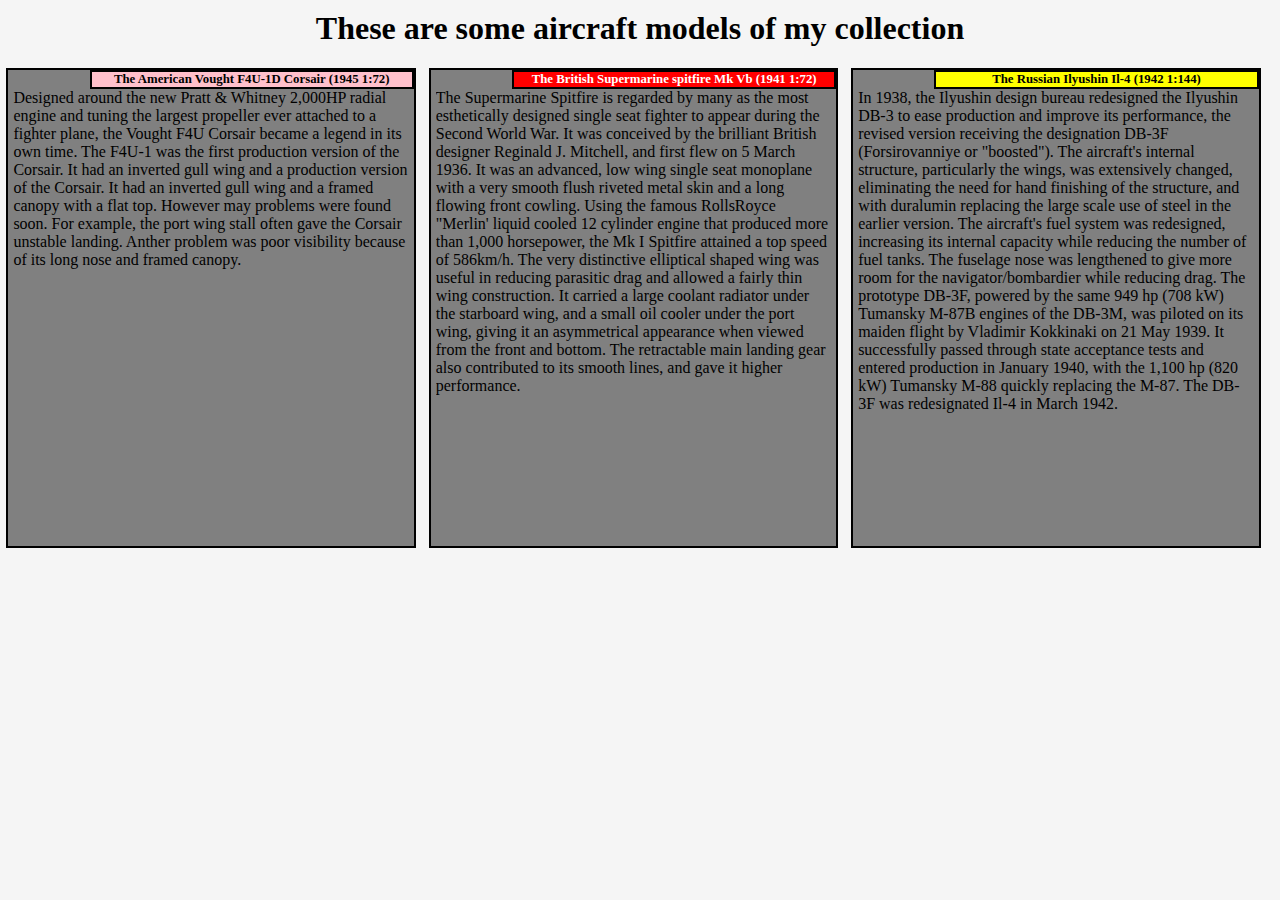
<file: module2-solution/index.html>
<!DOCTYPE html>
<html>
<head>
	<meta charset="utf-8">
	<meta name="viewport" content="width=device-width, initial-scale=1">
	<title>Aircraf models of my collection</title>
	<link rel="stylesheet" href="./module2-solution-css.css">
</head>
<body>
<h1>These are some aircraft models of my collection</h1>
	
<div class="neoancho"><h2 id="pink">The American Vought F4U-1D Corsair (1945 1:72)</h2><p>Designed around the new Pratt & Whitney 2,000HP radial engine and tuning the largest propeller ever attached to a fighter plane, the Vought F4U Corsair became a legend in its own time. The F4U-1 was the first production version of the Corsair. It had an inverted gull wing and a production version of the Corsair. It had an inverted gull wing and a framed canopy with a flat top. However may problems were found soon. For example, the port wing stall often gave the Corsair unstable landing. Anther problem was poor visibility because of its long nose and framed canopy. </p></div>
<div class="neoancho"><h2 id="red">The British Supermarine spitfire Mk Vb (1941 1:72)</h2><p>The Supermarine Spitfire is regarded by many as the most esthetically designed single seat fighter to appear during the Second World War. It was conceived by the brilliant British designer Reginald J. Mitchell, and first flew on 5 March 1936. It was an advanced, low wing single seat monoplane with a very smooth flush riveted metal skin and a long flowing front cowling. Using the famous RollsRoyce "Merlin' liquid cooled 12 cylinder engine that produced more than 1,000 horsepower, the Mk I Spitfire attained a top speed of 586km/h. The very distinctive elliptical shaped wing was useful in reducing parasitic drag and allowed a fairly thin wing construction. It carried a large coolant radiator under the starboard wing, and a small oil cooler under the port wing, giving it an asymmetrical appearance when viewed from the front and bottom. The retractable main landing gear also contributed to its smooth lines, and gave it higher performance.</p></div>
<div class="neoancho pretty"><h2 id="yellow">The Russian Ilyushin Il-4 (1942&nbsp1:144)</h2><p> In 1938, the Ilyushin design bureau redesigned the Ilyushin DB-3 to ease production and improve its performance, the revised version receiving the designation DB-3F (Forsirovanniye or "boosted"). The aircraft's internal structure, particularly the wings, was extensively changed, eliminating the need for hand finishing of the structure, and with duralumin replacing the large scale use of steel in the earlier version. The aircraft's fuel system was redesigned, increasing its internal capacity while reducing the number of fuel tanks. The fuselage nose was lengthened to give more room for the navigator/bombardier while reducing drag. The prototype DB-3F, powered by the same 949 hp (708 kW) Tumansky M-87B engines of the DB-3M, was piloted on its maiden flight by Vladimir Kokkinaki on 21 May 1939. It successfully passed through state acceptance tests and entered production in January 1940, with the 1,100 hp (820 kW) Tumansky M-88 quickly replacing the M-87. The DB-3F was redesignated Il-4 in March 1942.</p></div>
</body>
</html>
</file>
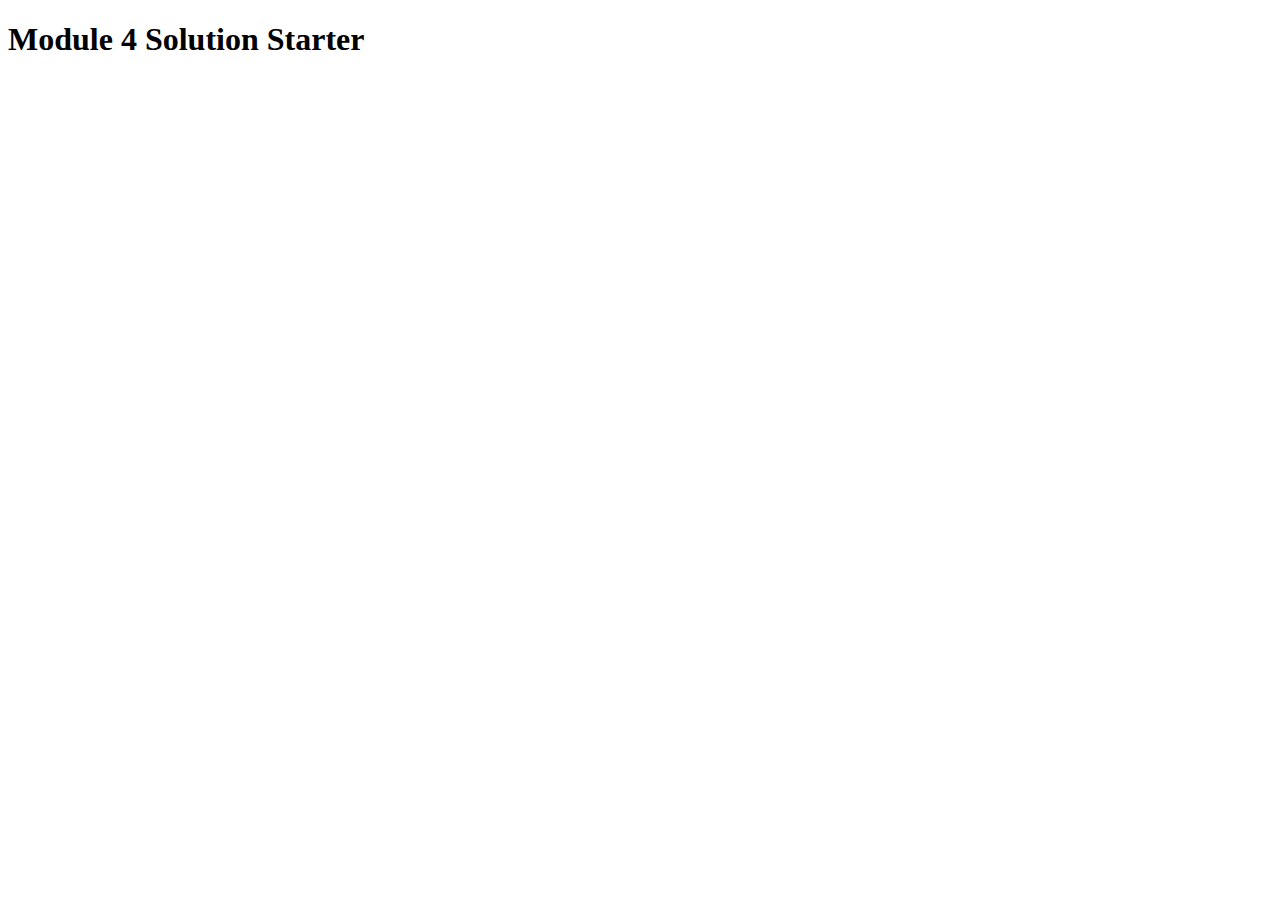
<file: module4-solution/index.html>
<!DOCTYPE html>
<html>
<head>
  <meta charset="utf-8">
  <title>Module 4 Solution Starter</title>
  <script src="SpeakHello.js"></script>
  <script src="SpeakGoodBye.js"></script>
  <script src="script.js"></script>
</head>
<body>
  <h1>Module 4 Solution Starter</h1>
</body>
</html>
</file>
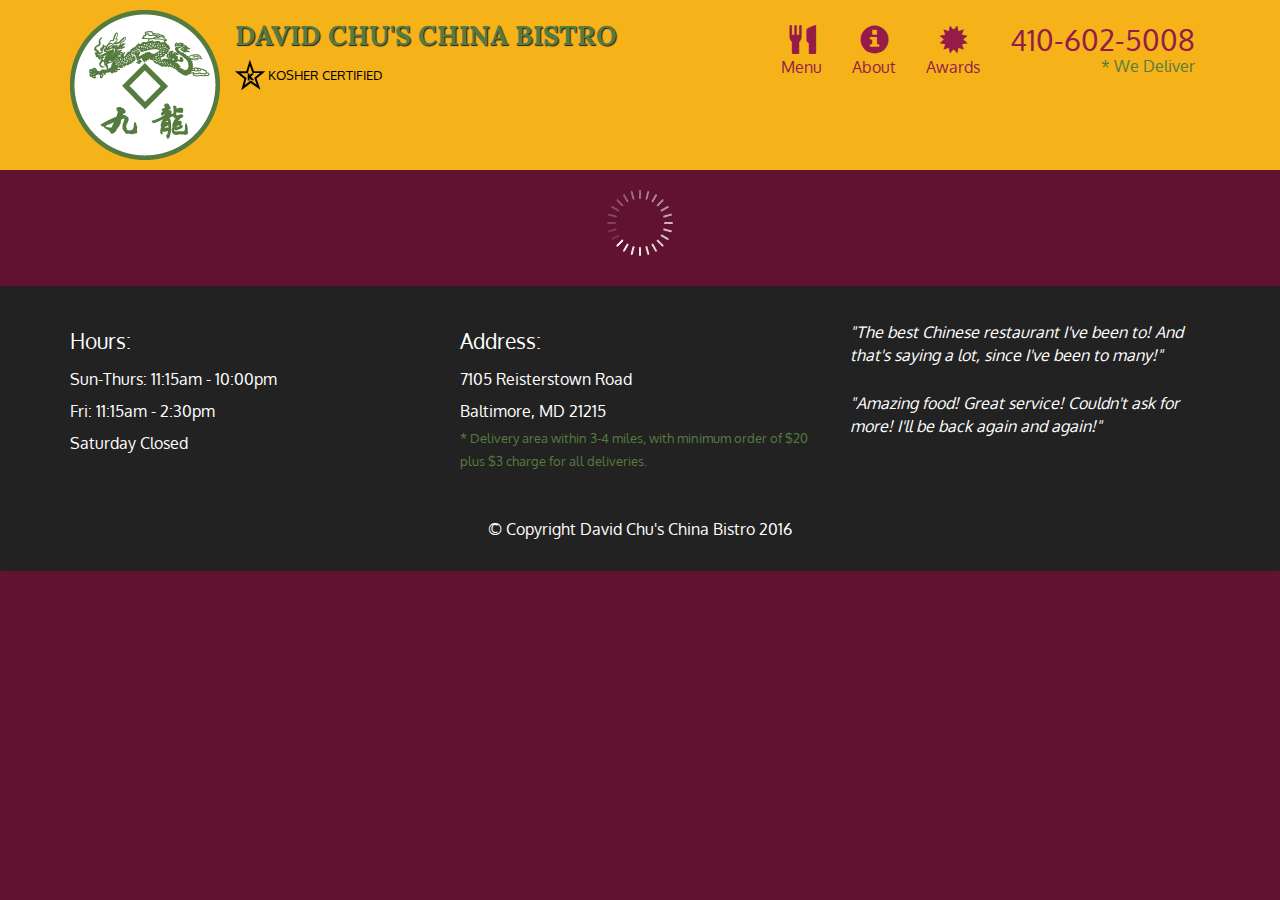
<file: module5-solution/index.html>
<!doctype html>
<html lang="en">
  <head>
    <meta charset="utf-8">
    <meta http-equiv="X-UA-Compatible" content="IE=edge">
    <meta name="viewport" content="width=device-width, initial-scale=1">
    <title>David Chu's China Bistro</title>
    <link rel="stylesheet" href="css/bootstrap.min.css">
    <link rel="stylesheet" href="css/styles.css">
    <link href='https://fonts.googleapis.com/css?family=Oxygen:400,300,700' rel='stylesheet' type='text/css'>
    <link href='https://fonts.googleapis.com/css?family=Lora' rel='stylesheet' type='text/css'>
  </head>
<body>
  <header>
    <nav id="header-nav" class="navbar navbar-default">
      <div class="container">
        <div class="navbar-header">
          <a href="index.html" class="pull-left visible-md visible-lg">
            <div id="logo-img" alt="Logo image"></div>
          </a>

          <div class="navbar-brand">
            <a href="index.html"><h1>David Chu's China Bistro</h1></a>
            <p>
              <img src="images/star-k-logo.png" alt="Kosher certification">
              <span>Kosher Certified</span>
            </p>
          </div>

          <button id="navbarToggle" type="button" class="navbar-toggle collapsed" data-toggle="collapse" data-target="#collapsable-nav" aria-expanded="false">
            <span class="sr-only">Toggle navigation</span>
            <span class="icon-bar"></span>
            <span class="icon-bar"></span>
            <span class="icon-bar"></span>
          </button>
        </div>
        
        <div id="collapsable-nav" class="collapse navbar-collapse">
           <ul id="nav-list" class="nav navbar-nav navbar-right">
            <li id="navHomeButton" class="visible-xs active">
              <a href="index.html">
                <span class="glyphicon glyphicon-home"></span> Home</a>
            </li>
            <li id="navMenuButton">
              <a href="#" onclick="$dc.loadMenuCategories();">
                <span class="glyphicon glyphicon-cutlery"></span><br class="hidden-xs"> Menu</a>
            </li>
            <li>
              <a href="#">
                <span class="glyphicon glyphicon-info-sign"></span><br class="hidden-xs"> About</a>
            </li>
            <li>
              <a href="#">
                <span class="glyphicon glyphicon-certificate"></span><br class="hidden-xs"> Awards</a>
            </li>
            <li id="phone" class="hidden-xs">
              <a href="tel:410-602-5008">
                <span>410-602-5008</span></a><div>* We Deliver</div>
            </li>
          </ul><!-- #nav-list -->
        </div><!-- .collapse .navbar-collapse -->
      </div><!-- .container -->
    </nav><!-- #header-nav -->
  </header>

  <div id="call-btn" class="visible-xs">
    <a class="btn" href="tel:410-602-5008">
    <span class="glyphicon glyphicon-earphone"></span>
    410-602-5008
    </a>
  </div>
  <div id="xs-deliver" class="text-center visible-xs">* We Deliver</div>

  <div id="main-content" class="container"></div>

  <footer class="panel-footer">
    <div class="container">
      <div class="row">
        <section id="hours" class="col-sm-4">
          <span>Hours:</span><br>
          Sun-Thurs: 11:15am - 10:00pm<br>
          Fri: 11:15am - 2:30pm<br>
          Saturday Closed
          <hr class="visible-xs">
        </section>
        <section id="address" class="col-sm-4">
          <span>Address:</span><br>
          7105 Reisterstown Road<br>
          Baltimore, MD 21215
          <p>* Delivery area within 3-4 miles, with minimum order of $20 plus $3 charge for all deliveries.</p>
          <hr class="visible-xs">
        </section>
        <section id="testimonials" class="col-sm-4">
          <p>"The best Chinese restaurant I've been to! And that's saying a lot, since I've been to many!"</p>
          <p>"Amazing food! Great service! Couldn't ask for more! I'll be back again and again!"</p>
        </section>
      </div>
      <div class="text-center">&copy; Copyright David Chu's China Bistro 2016</div>
    </div>
  </footer>

  <!-- jQuery (Bootstrap JS plugins depend on it) -->
  <script src="js/jquery-2.1.4.min.js"></script>
  <script src="js/bootstrap.min.js"></script>
  <script src="js/ajax-utils.js"></script>
  <script src="js/script.js"></script>
</body>
</html>
</file>
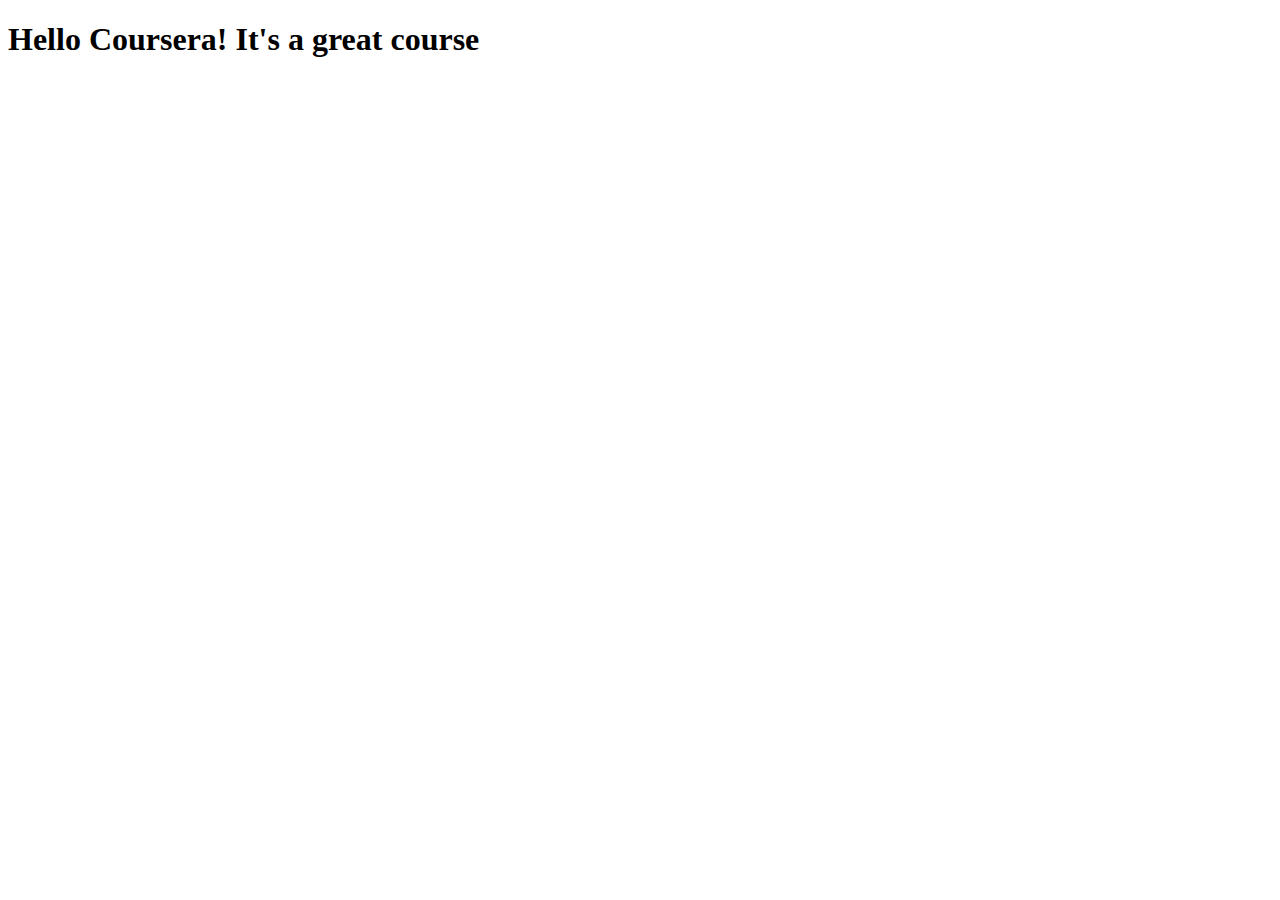
<file: site/index.html>
<!DOCTYPE html>
<html>
<head>
	<meta charset="utf-8">
	<meta name="viewport" content="width=device-width, initial-scale=1">
	<title>Hello Coursera</title>
</head>
<body>
<h1>Hello Coursera! It's a great course</h1>
</body>
</html>
</file>
<file: module2-solution/module2-solution-css.css>
* {
  box-sizing: border-box;
  margin: 0;
  padding: 0;
  background-color: whitesmoke;
}
h1 {
  margin-bottom: 15px;
  margin-top: 10px;
  text-align: center;
  font-family: cursive;
  font-size: 200%;
}

div {
  border: 2px solid black;
  background-color: grey;
  margin: .5%;
  font-family: cursive;
  color: black;
  float: left;
}
h2 {
  font-size: 80%;
  margin: 0;
  text-align: center;
  float: right ;
  width: 80%;
  overflow: auto;
}
p {
  background-color: gray;
  clear: right;
  margin: 5px;
  overflow: auto;
}
#red {
  background-color: red;
  color: white;
  border:  2px solid black;
}
#yellow {
  background-color: yellow;
  color: black;
  border:  2px solid black;
}
#pink {
  background-color: pink;
  color: black;
  border:  2px solid black;
}

.neoancho {
  
}

@media (min-width: 992px) {
  .neoancho {
    width: 32%;
    height: 480px;
  }
  p {
    height: 430px;
  }
}
@media (min-width: 768px) and (max-width: 991px) {
  .neoancho {
    width: 45%;
  }
  div {
    height: 300px;
  }
  p {
    height: 230px;
  }
  .pretty {
    width: 91%;
  }
}
@media (max-width: 767px) {
  .neoancho {
    width: 75%;
    height: 250px;
    margin-left: 12.5%;
  }
  p {
    height: 180px;
  }
  h2 {
    height: 40px;
  }
}
</file>
<file: module5-solution/css/styles.css>
body {
  font-size: 16px;
  color: #fff;
  background-color: #61122f;
  font-family: 'Oxygen', sans-serif;
}

/** HEADER **/
#header-nav {
  background-color: #f6b319;
  border-radius: 0;
  border: 0;
}

#logo-img {
  background: url('../images/restaurant-logo_large.png') no-repeat;
  width: 150px;
  height: 150px;
  margin: 10px 15px 10px 0;
}

.navbar-brand {
  padding-top: 25px;
}
.navbar-brand h1 { /* Restaurant name */
  font-family: 'Lora', serif;
  color: #557c3e;
  font-size: 1.5em;
  text-transform: uppercase;
  font-weight: bold;
  text-shadow: 1px 1px 1px #222;
  margin-top: 0;
  margin-bottom: 0;
  line-height: .75;
}
.navbar-brand a:hover, .navbar-brand a:focus {
  text-decoration: none;
}
.navbar-brand p { /* Kosher cert */
  color: #000;
  text-transform: uppercase;
  font-size: .7em;
  margin-top: 15px;
}
.navbar-brand p span { /* Star-K */
  vertical-align: middle;
}

#nav-list {
  margin-top: 10px;
}
#nav-list a {
  color: #951C49;
  text-align: center;
}
#nav-list a:hover {
  background: #E7E7E7;
}
#nav-list a span {
  font-size: 1.8em;
}

#phone {
  margin-top: 5px;
}
#phone a { /* Phone number */
  text-align: right;
  padding-bottom: 0;
}
#phone div { /* We Deliver */
  color: #557c3e;
  text-align: right;
  padding-right: 15px;
}

.navbar-header button.navbar-toggle, .navbar-header .icon-bar {
  border: 1px solid #61122f;
}
.navbar-header button.navbar-toggle {
  clear: both;
  margin-top: -30px;
}
/* END HEADER */

/* FOOTER */
.panel-footer {
  margin-top: 30px;
  padding-top: 35px;
  padding-bottom: 30px;
  background-color: #222;
  border-top: 0;
}
.panel-footer div.row {
  margin-bottom: 35px;
}
#hours, #address {
  line-height: 2;
}
#hours > span, #address > span {
  font-size: 1.3em;
}
#address p {
  color: #557c3e;
  font-size: .8em;
  line-height: 1.8;
}
#testimonials {
  font-style: italic;
}
#testimonials p:nth-child(2) {
  margin-top: 25px;
}
/* END FOOTER */



/* HOME PAGE */
.container .jumbotron {
  box-shadow: 0 0 50px #3F0C1F;
  border: 2px solid #3F0C1F;
}

#menu-tile, #specials-tile, #map-tile {
  height: 250px;
  width: 100%;
  margin-bottom: 15px;
  position: relative;
  border: 2px solid #3F0C1F;
  overflow: hidden;
}
#menu-tile:hover, #specials-tile:hover, #map-tile:hover {
  box-shadow: 0 1px 5px 1px #cccccc;
}
#menu-tile {
  background: url('../images/menu-tile.jpg') no-repeat;
  background-position: center;
}
#specials-tile {
  background: url('../images/specials-tile.jpg') no-repeat;
  background-position: center;
}
#menu-tile span, #specials-tile span, #map-tile span {
  position: absolute;
  bottom: 0;
  right: 0;
  width: 100%;
  text-align: center;
  font-size: 1.6em;
  text-transform: uppercase;
  background-color: #000;
  color: #fff;
  opacity: .8;
}
/* END HOME PAGE */

/* MENU CATEGORIES PAGE */
.category-tile { 
  position: relative;
  border: 2px solid #3F0C1F;
  overflow: hidden;
  width: 200px;
  height: 200px;
  margin: 0 auto 15px;
}
.category-tile span {
  position: absolute;
  bottom: 0;
  right: 0;
  width: 100%;
  text-align: center;
  font-size: 1.2em;
  text-transform: uppercase;
  background-color: #000;
  color: #fff;
  opacity: .8;
}
.category-tile:hover {
  box-shadow: 0 1px 5px 1px #cccccc;
}

#menu-categories-title + div {
  margin-bottom: 50px;
}
/* END MENU CATEGORIES PAGE */

/* SINGLE CATEGORY PAGE */
.menu-item-tile {
  margin-bottom: 25px;
}
.menu-item-tile hr {
  width: 80%;
}
.menu-item-tile .menu-item-price {
  font-size: 1.1em;
  text-align: right;
  margin-top: -15px;
  margin-right: -15px;
}
.menu-item-tile .menu-item-price span {
  font-size: .6em;
}
.menu-item-photo {
  position: relative;
  border: 2px solid #3F0C1F; 
  overflow: hidden;
  padding: 0;
  margin-right: -15px;
  margin-left: auto;
  margin-bottom: 20px;
  max-width: 250px;
}
.menu-item-photo div {
  position: absolute;
  bottom: 0;
  right: 0;
  width: 80px;
  background-color: #557c3e;
  text-align: center;
}
.menu-item-description {
  padding-right: 30px;
}
h3.menu-item-title {
  margin: 0 0 10px;
}
.menu-item-details {
  font-size: .9em;
  font-style: italic;
}
/* END SINGLE CATEGORY PAGE */


/********** Large devices only **********/
@media (min-width: 1200px) {
  .container .jumbotron {
    background: url('../images/jumbotron_1200.jpg') no-repeat;
    height: 675px;
  }
}

/********** Medium devices only **********/
@media (min-width: 992px) and (max-width: 1199px) {
  /* Header */
  #logo-img {
    background: url('../images/restaurant-logo_medium.png') no-repeat;
    width: 100px;
    height: 100px;
    margin: 5px 5px 5px 0;
  }
  /* End Header */

  /* Home Page */
  .container .jumbotron {
    background: url('../images/jumbotron_992.jpg') no-repeat;
    height: 558px;
  }
  /* End Home Page */
}

/********** Small devices only **********/
@media (min-width: 768px) and (max-width: 991px) {
  /* Home Page */
  .container .jumbotron {
    background: url('../images/jumbotron_768.jpg') no-repeat;
    height: 432px;
  }
  /* End Home Page */
}

/********** Extra small devices only **********/
@media (max-width: 767px) {
  /* Header */
  .navbar-brand {
    padding-top: 10px;
    height: 80px;
  }
  .navbar-brand h1 { /* Restaurant name */
    padding-top: 10px;
    font-size: 5vw; /* 1vw = 1% of viewport width */
  }
  .navbar-brand p { /* Kosher cert */
    font-size: .6em;
    margin-top: 12px;
  }
  .navbar-brand p img { /* Star-K */
    height: 20px;
  }

  #collapsable-nav a { /* Collapsed nav menu text */
    font-size: 1.2em;
  }
  #collapsable-nav a span { /* Collapsed nav menu glyph */
    font-size: 1em;
    margin-right: 5px;
  }

  #call-btn > a {
    font-size: 1.5em;
    display: block;
    margin: 0 20px;
    padding: 10px;
    border: 2px solid #fff;
    background-color: #f6b319;
    color: #951c49;
  }
  #xs-deliver {
    margin-top: 5px;
    font-size: .7em;
    letter-spacing: .1em;
    text-transform: uppercase;
  }
  /* End Header */

  /* Footer */
  .panel-footer section {
    margin-bottom: 30px;
    text-align: center;
  }
  .panel-footer section:nth-child(3) {
    margin-bottom: 0; /* margin already exists on the whole row */
  }
  .panel-footer section hr {
    width: 50%;
  }
  /* End Footer */

  /* Home Page */
  .container .jumbotron {
    margin-top: 30px;
    padding: 0;
  }
  #menu-tile, #specials-tile {
    width: 360px;
    margin: 0 auto 15px;
  }

  .menu-item-photo {
    margin-right: auto;
  }
  .menu-item-tile .menu-item-price {
    text-align: center;
  }
  .menu-item-description {
    text-align: center;;
  }
}


/********** Super extra small devices Only :-) (e.g., iPhone 4) **********/
@media (max-width: 479px) {
  /* Header */
  .navbar-brand h1 { /* Restaurant name */
    padding-top: 5px;
    font-size: 6vw;
  }
  /* End Header */
  
  /* Home page */
  #menu-tile, #specials-tile {
    width: 280px;
    margin: 0 auto 15px;
  }

  .col-xxs-12 {
    position: relative;
    min-height: 1px;
    padding-right: 15px;
    padding-left: 15px;
    float: left;
    width: 100%;
  }
}
</file>
